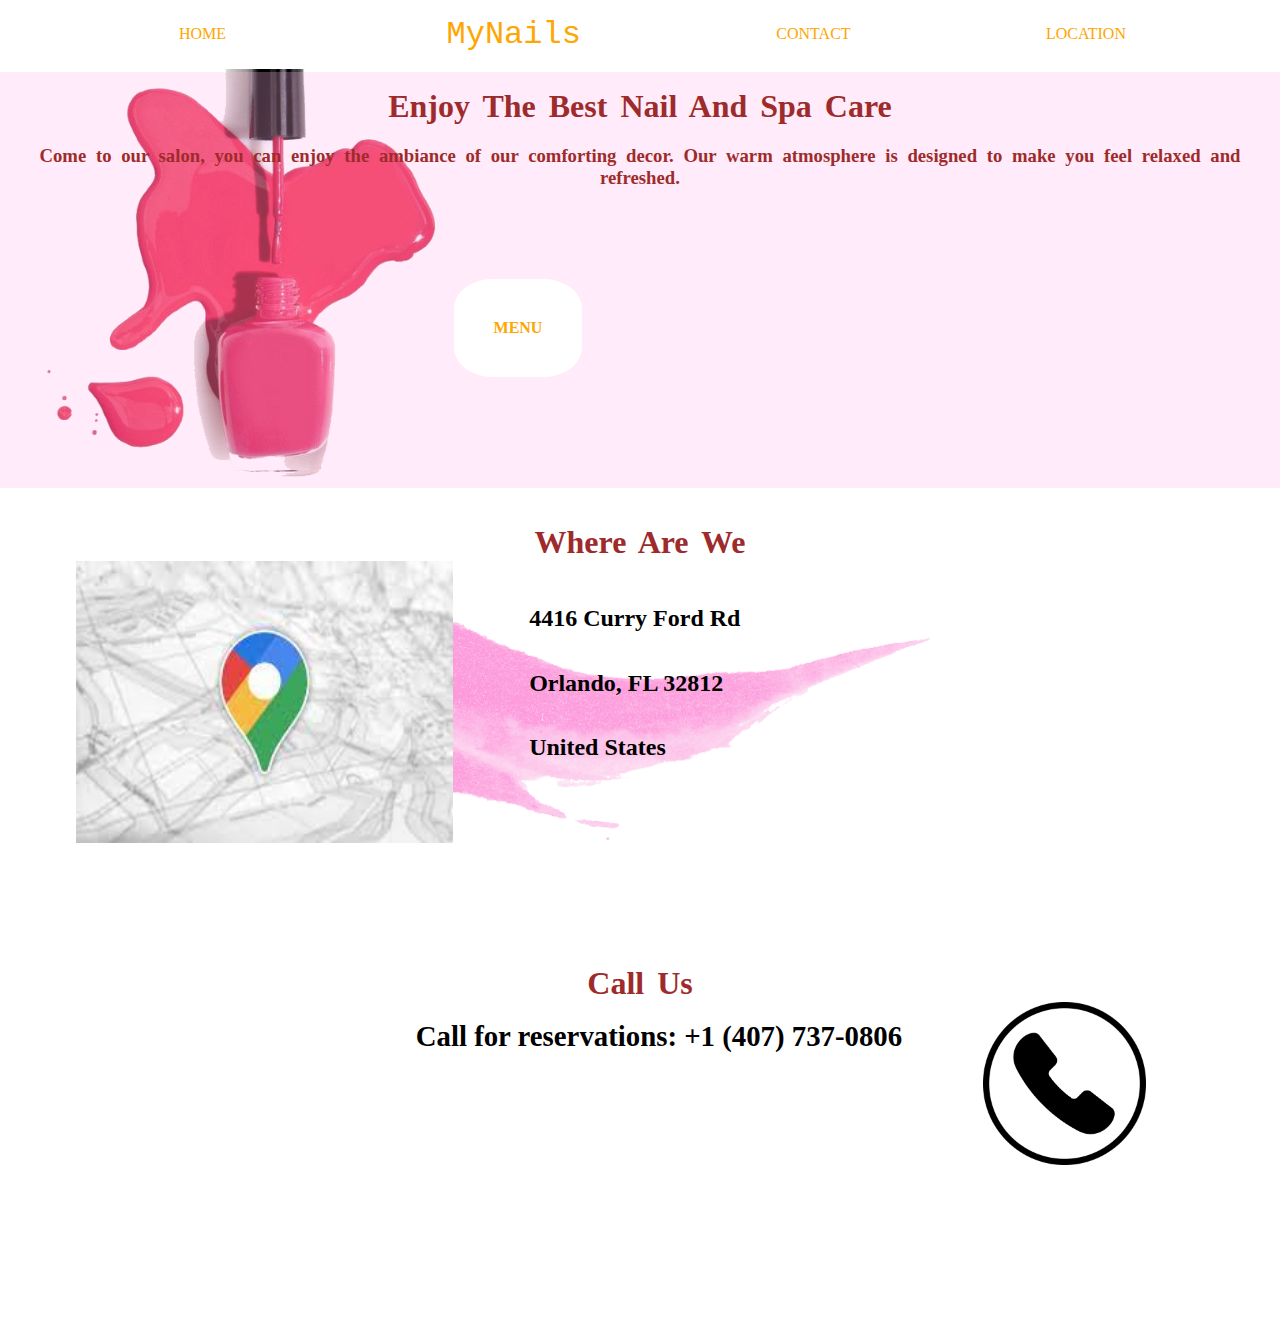
<file: index.html>
<!DOCTYPE html>
<html lang="en">
<head>
    <meta charset="UTF-8">
    <meta http-equiv="X-UA-Compatible" content="IE=edge">
    <meta name="viewport" content="width=device-width, initial-scale=1.0">
    <link rel="shortcut icon" type="image/x-icon" href="shortcut icon.jpg"/>
    <link rel="stylesheet" href="style.css">
    <title>Venus Nail & Spa Orlando</title>
</head>
<body>
    
   

    <!--FIRST PART-->
    <div class="part1">
        
    </div>
    
    <img src="Nail-Polish-PNG-Image.png" class="img">

     <div class="inside-part1">
        <h1 class="intro">Enjoy The Best Nail And Spa Care</h1>

        <h3 class="intro">Come to our salon, you can enjoy the ambiance of our comforting decor. Our warm atmosphere is designed to make you feel relaxed and refreshed.</h3>
        <div class="boxes">
          <a class="a" href="menu.html">
            <div class="box-one" >
                <h4>MENU</h4>
            </div></a>
            
            
        </div>
    </div>
    <!--
    <button class="book">BOOK now</button> -->
    <div class="part2">
        
    </div>
        <a name="location" ></a>
    <img src="pink nailpolish.png" class="img4">

    <div class="inside-part2">
        
        <h1 style="text-align: center;" class="intro">Where Are We</h1>

       
       <div class="location-div">
           <h3 class="item-map">4416 Curry Ford Rd</h3>
           <h3 class="item-map">Orlando, FL 32812</h3>
           <h3 class="item-map">United States</h3>
       </div> 
       <img src="map.jpg" class="map">
</div>



<div class="part3">    <a name="contact" ></a>
        


<div class="inside-part3">
    <h1 style="text-align: center;" class="intro">Call Us</h1>
   <div class="call-div">
       <h3 class="item-call">Call for reservations:
        +1 (407) 737-0806</h3>
   </div> 
   <img src="call-img.png" class="call-img" alt="call">
</div>
</div>




   

     <!--Menu DOWN-->
     <header> 
        <nav class="nav-bar">
            

            <ul class="nav-menu">  
                <li class="nav-item">
                    <a class="a" href="index.html">HOME</a>
                </li>
               <a class="nav-branding" href="index.html">MyNails</a> 
               <li class="nav-item">
                    <a class="a"  href="#contact">CONTACT</a>
                </li>
                <li class="nav-item">
                    <a  href="#location" class="a"> LOCATION</a>
                </li>
            
            </ul>
            <div class="burg">
                <span class="bar"></span>
                <span class="bar"></span>
                <span class="bar"></span> 
            </div>
        </nav>
    </header>
   

    <script src="js.js"></script>

</body>
</html>
</file>
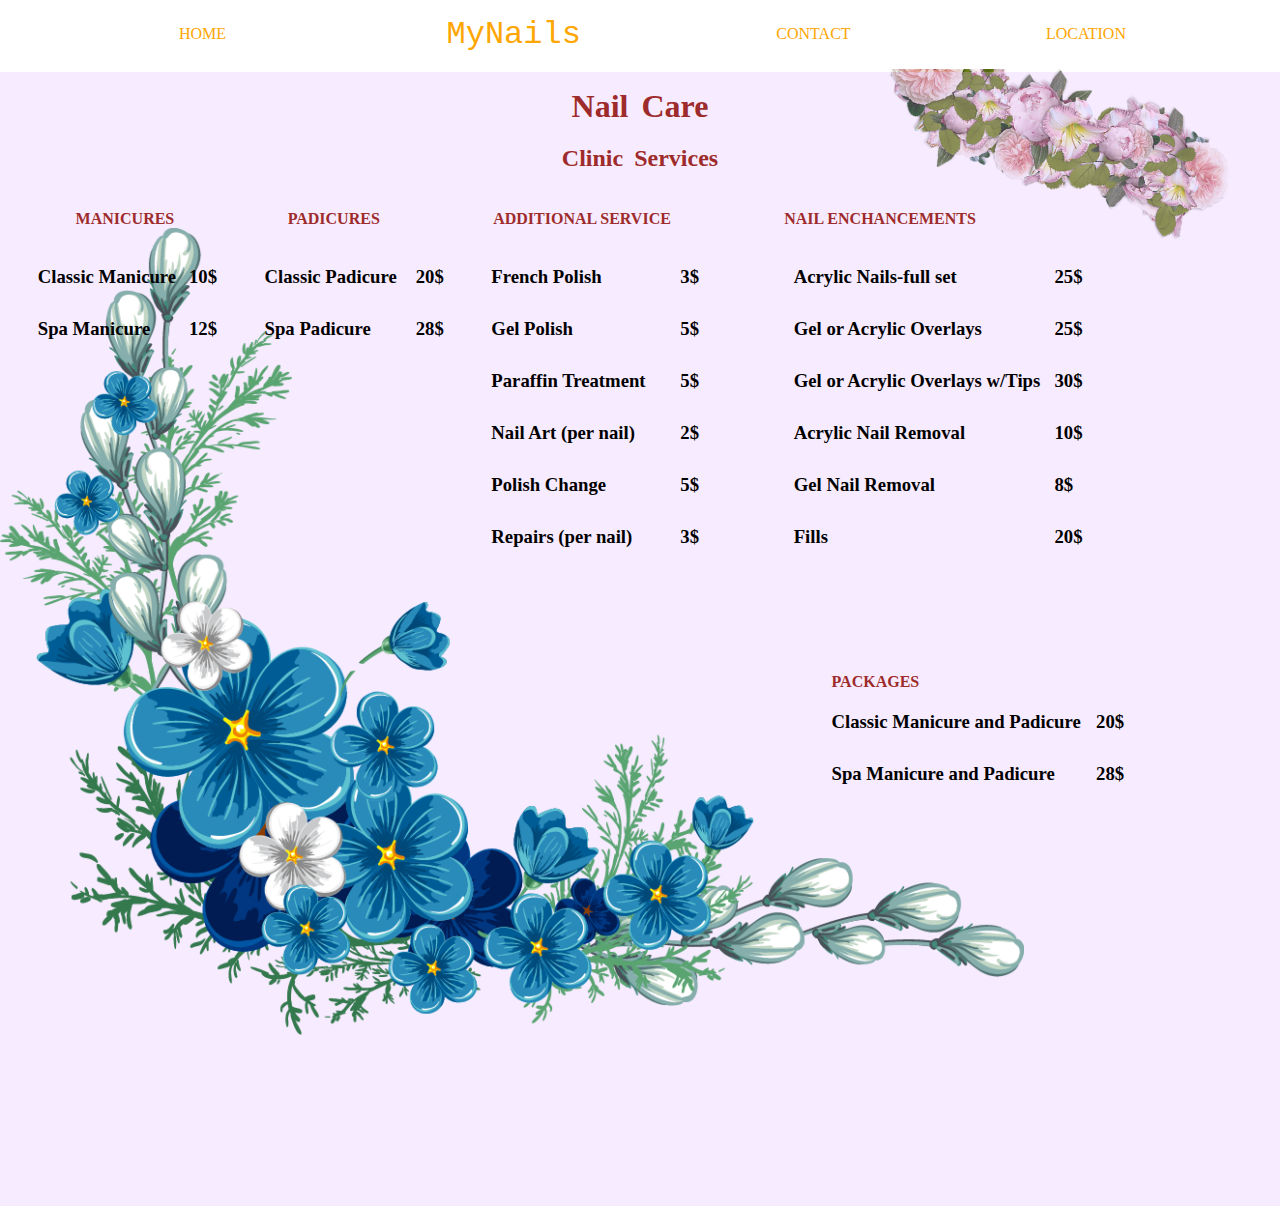
<file: menu.html>
<!DOCTYPE html>
<html lang="en">
<head>
    <meta charset="UTF-8">
    <meta http-equiv="X-UA-Compatible" content="IE=edge">
    <meta name="viewport" content="width=device-width, initial-scale=1.0">
    <link rel="shortcut icon" type="image/x-icon" href="shortcut icon.jpg"/>
    <link rel="stylesheet" href="menu.css">
    <title>Venus Nail & Spa Orlando</title>
</head>
<body>
    
   
    <img src="flowers-decoration.png" class="flower">

    <!--FIRST PART-->

    <div class="part1">
        <!--Shaping The Space-->
    </div>
    

     <div class="inside-part1">
        <h1 class="intro">Nail Care</h1>
        <h2 class="intro">Clinic Services</h2>



        <div class="titles-descs">
        <!--Menu Titles-->
        <div class="menu-titles">
            
            <h1 class="title-items">MANICURES</h1>
            <h1 class="title-items">PADICURES</h1>
            <h1 class="title-items">ADDITIONAL SERVICE</h1>
            <h1 class="title-items">NAIL ENCHANCEMENTS</h1>
        </div>
        <!--1st column-->
        <div class="menu-desc1">
            <h3 class="dsec1-items">Classic Manicure</h3>
            <h3 class="dsec1-items">Spa Manicure</h3>
        </div>
        <div class="prices-desc1">
            <h3 class="dsec1-price">10$</h3>
            <h3 class="dsec1-price">12$</h3>
        </div>
        <!--2nd column-->
        <div class="menu-desc2">
            <h3 class="dsec2-items">Classic Padicure</h3>
            <h3 class="dsec2-items">Spa Padicure</h3>
        </div>
        <div class="prices-desc2">
            <h3 class="dsec2-price">20$</h3>
            <h3 class="dsec2-price">28$</h3>
        </div>
        <!--3rd column-->
        <div class="menu-desc3">
            <h3 class="dsec3-items">French Polish</h3>
            <h3 class="dsec3-items">Gel Polish</h3>
            <h3 class="dsec3-items">Paraffin Treatment</h3>
            <h3 class="dsec3-items">Nail Art (per nail)</h3>
            <h3 class="dsec3-items">Polish Change</h3>
            <h3 class="dsec3-items">Repairs (per nail)</h3>
        </div>
        <div class="prices-desc3">
            <h3 class="dsec3-price">3$</h3>
            <h3 class="dsec3-price">5$</h3>
            <h3 class="dsec3-price">5$</h3>
            <h3 class="dsec3-price">2$</h3>
            <h3 class="dsec3-price">5$</h3>
            <h3 class="dsec3-price">3$</h3>
        </div>
        <!--4rth column-->
        <div class="menu-desc4">
            <h3 class="dsec4-items">Acrylic Nails-full set</h3>
            <h3 class="dsec4-items">Gel or Acrylic Overlays</h3>
            <h3 class="dsec4-items">Gel or Acrylic Overlays w/Tips</h3>
            <h3 class="dsec4-items">Acrylic Nail Removal</h3>
            <h3 class="dsec4-items">Gel Nail Removal</h3>
            <h3 class="dsec4-items">Fills</h3>
        </div>
        <div class="prices-desc4">
            <h3 class="dsec4-price">25$</h3>
            <h3 class="dsec4-price">25$</h3>
            <h3 class="dsec4-price">30$</h3>
            <h3 class="dsec4-price">10$</h3>
            <h3 class="dsec4-price">8$</h3>
            <h3 class="dsec4-price">20$</h3>
        </div>

       
       
            <!-- 5th column-->

            <div class="menu-title3">        
            <h1 class="title-item">PACKAGES</h1> </div>   
            
        <div class="menu-desc5">
            <h3 class="dsec5-items">Classic Manicure and Padicure</h3>
            <h3 class="dsec5-items">Spa Manicure and Padicure</h3>
            
        </div>
        <div class="prices-desc5">
            <h3 class="dsec5-price">20$</h3>
            <h3 class="dsec5-price">28$</h3>
           </div>
    </div>

    <img src="Corner-Floral-Decoration.png" >
</div>




     <!--Menu DOWN-->
     <header> 
        <nav class="nav-bar">
            

            <ul class="nav-menu">  
                <li class="nav-item">
                    <a class="a" href="index.html">HOME</a>
                </li>
               <a class="nav-branding" href="index.html">MyNails</a> 
               <li class="nav-item">
                    <a class="a"  href="index.html">CONTACT</a>
                </li>
                <li class="nav-item">
                    <a  href="index.html" class="a"> LOCATION</a>
                </li>
            
            </ul>
            <div class="burg">
                <span class="bar"></span>
                <span class="bar"></span>
                <span class="bar"></span> 
            </div>
        </nav>
    </header>
    
   

    <script src="js.js"></script>

</body>
</html>
</file>
<file: style.css>
*{
    margin: 0;
    padding: 0;
    box-sizing: border-box;
}

header{
    position: fixed;
    width: 100%;
    background-color:  white;
    top: -1px;
}

li{
    list-style: none;
}
.a{
    color: rgb(254, 166, 2);
    text-decoration: none;
}
#chosen{
    text-decoration: underline black;
}

.nav-item:nth-child(1){
    padding: 0 25px;
}
.nav-branding{
    color: rgb(254, 166, 2);
    font-style: bold;
    font-size: 2rem;
    text-decoration: none;
    font-family: 'Courier New', Courier, monospace;
}
.nav-logo{
    padding: 23px 20px;
}
.nav-bar{
    min-height: 70px;
    display: flex;
    justify-content: space-between;
    text-align: center;
    padding: 0 24px;
}
.nav-menu, .nav-branding{
    display: flex;
    justify-content: space-between;
    align-items: center;
    gap: 60px;
    transition: 0.3s;
}
.nav-menu{
    width: 100%;
    padding: 0 130px;
}
.a{
    transition: 0.5s ease;
}


.a:hover{
    color: rgb(255, 0, 247);
    font-style: bold;
}

.burg{
    display: none;
    cursor: pointer;
}


.bar{
    display: block;
    width: 46px;
    height: 6px;
    margin: 5px auto;
    -webkit-transition: all 0.5s ease-in-out;
    transition: all 0.5s ease-in-out;
    background-color: black;
}
/* now */ 
.part1{
    position: absolute;
    top: 1.9cm;
    background-color: #ffb8ea8e;
    width: 100%;
    min-height: 11cm;
    opacity: 50%;
}
.inside-part1{
    position: absolute;
    top: 1.8cm;
    opacity: 100%;
    width: 100%;
}
.intro{
    text-align: center;
    padding: 20px 0 0 0 ;
    color: rgb(158, 43, 43);
    word-spacing: 5px;
    font-family:'Times New Roman', Times, serif;
}
.boxes{
    display: flex;
    gap: 90px;
    width: 100%;
    padding-left: 12cm;
    padding-top: 90px;
}
.box-one{
    background-color: white;
    padding: 40px 40px;
    cursor: pointer;
    border-radius: 30%;
}
.box-one:hover{
    transition: 1s;
    border-radius: 100%;
    background-color: rgb(236, 236, 149);
    border: solid thick black 4px;
}
.box-two{
    background-color: white;
    padding: 40px 40px;
    cursor: pointer;
    border-radius: 30%;
}
.box-two:hover{
    transition: 1s;
    border-radius: 100%;
    background-color: rgb(236, 236, 149);
    border: solid thick black 4px;
}
.box-three{
    background-color: white;
    padding: 40px 40px;
    cursor: pointer;
    border-radius: 30%;
}
.book{
    position: absolute;
    top: 10cm;
    left: 15cm;
    padding: 20px 20px 20px 20px;
    border-radius: 50%;
    background-color: #91f4a3;
    font-size: 1rem;
    cursor: pointer;
}
.book:hover{
    transition: 0.8s;
    border-radius: 0.7%;
    background-color: #5eca72;
}
.img{
    width: 500px;
    height: 500px;
}
.part2{
    position: absolute;
    top: 13cm;
    width: 100%;
    min-height: 11cm;
    opacity: 50%;
}
.inside-part2{
    width: 100%;
}
.part3{
    position: absolute;
    width: 100%;
    min-height: 10cm;
    top: 25cm;
}
.inside-part3{
    width: 100%;
}
.location-div{
    display: list-item;
    list-style: none;
    position: absolute;
    left: 14cm;
    top: 16cm;
}
.map{
    position: absolute;
    left: 2cm;
    width: 377px;
    height: 282px;
    border: solid thick black 4px;
}
.call-img{
    width: 163.3px;
    height: 163.3px;
    position: absolute;
    left: 26cm;
}
.a{
    text-decoration: none;
}
.item-map{
    padding-bottom: 1cm;
    font-size: 1.5rem;
}
.item-call{
    display: flex;
    position: absolute;
    top: 2cm;
    left: 11cm;
    font-size: 1.8rem;
}
.img4{
    position: relative;
    top: 9cm;
    left: -5cm;
    height: 236px;
    width: 615px;
    opacity: 50%;
}
.img5{
    position: relative;
    top: 20cm;
    left: 5cm;
    height: 236px;
    width: 615px;
    opacity: 50%;
}
.learn{
    position: absolute;
    top: 21cm;
    left: 15cm;
    padding: 20px 20px 20px 20px;
    border-radius: 50%;
    background-color: #91f4a3;
    font-size: 1rem;
    cursor: pointer;
}
.learn:hover{
    transition: 0.8s;
    border-radius: 0.7%;
    background-color: #5eca72;
}

@media screen and (min-width: 200px) and (min-height: 400px) and (max-width: 800px) and (max-height: 800px){
    

    
     
    .burg{
        display: block;
        margin: 10px -20px;
    }

    
.nav-logo{
    position: absolute;
    left: -14px;
    top: -7px;
}

.burg.active .bar:nth-child(2){
    opacity: 0;
}
.burg.active .bar:nth-child(1){
    transform: translateY(8px) rotate(45deg);
}
.burg.active .bar:nth-child(3){
    transform: translateY(-8px) rotate(-45deg);
}

.nav-menu{
    position:  fixed;
    right: -100%;
    top: 69px;
    gap: 0;
    flex-direction: column;
    background-color: rgb(179, 170, 98);
    width: 100%;
    text-align: center;
    transition: 0.5s; 
}
.nav-item:hover{
    color: rgb(158, 24, 24);
}
.nav-item{
    margin: 16px 0;
}
.nav-menu.active{
    right: 0;
}
.nav-branding{
    font-size: 4rem;
    text-align: center;
}
.nav-bar{
    min-height: 50px;
    display: flex;
    justify-content: space-between;
    text-align: center;
    padding: 0 100px;
}
}
</file>
<file: menu.css>
*{
    margin: 0;
    padding: 0;
    box-sizing: border-box;
}

header{
    position: fixed;
    width: 100%;
    background-color:  white;
    top: -1px;
}

li{
    list-style: none;
}
.a{
    color: rgb(254, 166, 2);
    text-decoration: none;
}
#chosen{
    text-decoration: underline black;
}

.nav-item:nth-child(1){
    padding: 0 25px;
}
.nav-branding{
    color: rgb(254, 166, 2);
    font-style: bold;
    font-size: 2rem;
    text-decoration: none;
    font-family: 'Courier New', Courier, monospace;
}
.nav-logo{
    padding: 23px 20px;
}
.nav-bar{
    min-height: 70px;
    display: flex;
    justify-content: space-between;
    text-align: center;
    padding: 0 24px;
}
.nav-menu, .nav-branding{
    display: flex;
    justify-content: space-between;
    align-items: center;
    gap: 60px;
    transition: 0.3s;
}
.nav-menu{
    width: 100%;
    padding: 0 130px;
}
.a{
    transition: 0.5s ease;
}


.a:hover{
    color: rgb(255, 0, 247);
    font-style: bold;
}

.burg{
    display: none;
    cursor: pointer;
}


.bar{
    display: block;
    width: 46px;
    height: 6px;
    margin: 5px auto;
    -webkit-transition: all 0.5s ease-in-out;
    transition: all 0.5s ease-in-out;
    background-color: black;
}
/* now */ 
.part1{
    position: absolute;
    top: 1.9cm;
    background-color: #e4b8ff8e;
    width: 100%;
    min-height:30cm;
    opacity: 50%;
}
.inside-part1{
    position: absolute;
    top: 1.8cm;
    opacity: 100%;
    width: 100%;
}
.intro{
    text-align: center;
    padding: 20px 0 0 0 ;
    color: rgb(158, 43, 43);
    word-spacing: 5px;
    font-family:'Times New Roman', Times, serif;
}

.a{
    text-decoration: none;
}
/* the menu titles */
.menu-titles{
    width: 100%;
    display: flex;
    gap: 3cm;
    padding-left: 2cm;
    font-size: 0.5rem;
    color: rgb(158, 43, 43);
}
/* 1st column */
.menu-desc1{
    display: list-item;
    position: absolute;
    left: 1cm;
    list-style: none;
    padding-top: 1cm;
}
.dsec1-price , .dsec1-items{
    padding-bottom: 30px;
}
.prices-desc1{
    display: list-item;
    position: absolute;
    left: 5cm;
    list-style: none;
    padding-top: 1cm;
}
/* 2nd column */
.menu-desc2{
    display: list-item;
    position: absolute;
    left: 7cm;
    list-style: none;
    padding-top: 1cm;
}
.dsec2-price , .dsec2-items{
    padding-bottom: 30px;
}
.prices-desc2{
    display: list-item;
    position: absolute;
    left: 11cm;
    list-style: none;
    padding-top: 1cm;
}
/* 3rd column */
.menu-desc3{
    display: list-item;
    position: absolute;
    left: 13cm;
    list-style: none;
    padding-top: 1cm;
}
.dsec3-price , .dsec3-items{
    padding-bottom: 30px;
}
.prices-desc3{
    display: list-item;
    position: absolute;
    left: 18cm;
    list-style: none;
    padding-top: 1cm;
}
/* 4rth column */
.menu-desc4{
    display: list-item;
    position: absolute;
    left: 21cm;
    list-style: none;
    padding-top: 1cm;
}
.dsec4-price , .dsec4-items{
    padding-bottom: 30px;
}
.prices-desc4{
    display: list-item;
    position: absolute;
    left: 27.9cm;
    list-style: none;
    padding-top: 1cm;
}
/* 5th column */
.menu-desc5{
    display: list-item;
    position: absolute;
    top: 16cm;
    left: 22cm;
    list-style: none;
    padding-top: 1cm;
}
.dsec5-price , .dsec5-items{
    padding-bottom: 30px;
}
.prices-desc5{
    display: list-item;
    position: absolute;
    top: 16cm;
    left: 29cm;
    list-style: none;
    padding-top: 1cm;
}
/* All titles w/ descreptions */
.titles-descs{
    padding-top: 1cm;
    
}
.menu-title3{
    width: 100%;
    display: flex;
    gap: 3cm;
    padding-left: 22cm;
    font-size: 0.5rem; 
    position: absolute;
    top: 16cm;
    color: rgb(158, 43, 43);
}
/* decoration */
.flower{
    position: absolute;
    left: 22cm;
    top: 1cm;
    width: 426.7px;
    height: 188.7px;
    transform: rotate(20deg);
}
</file>
